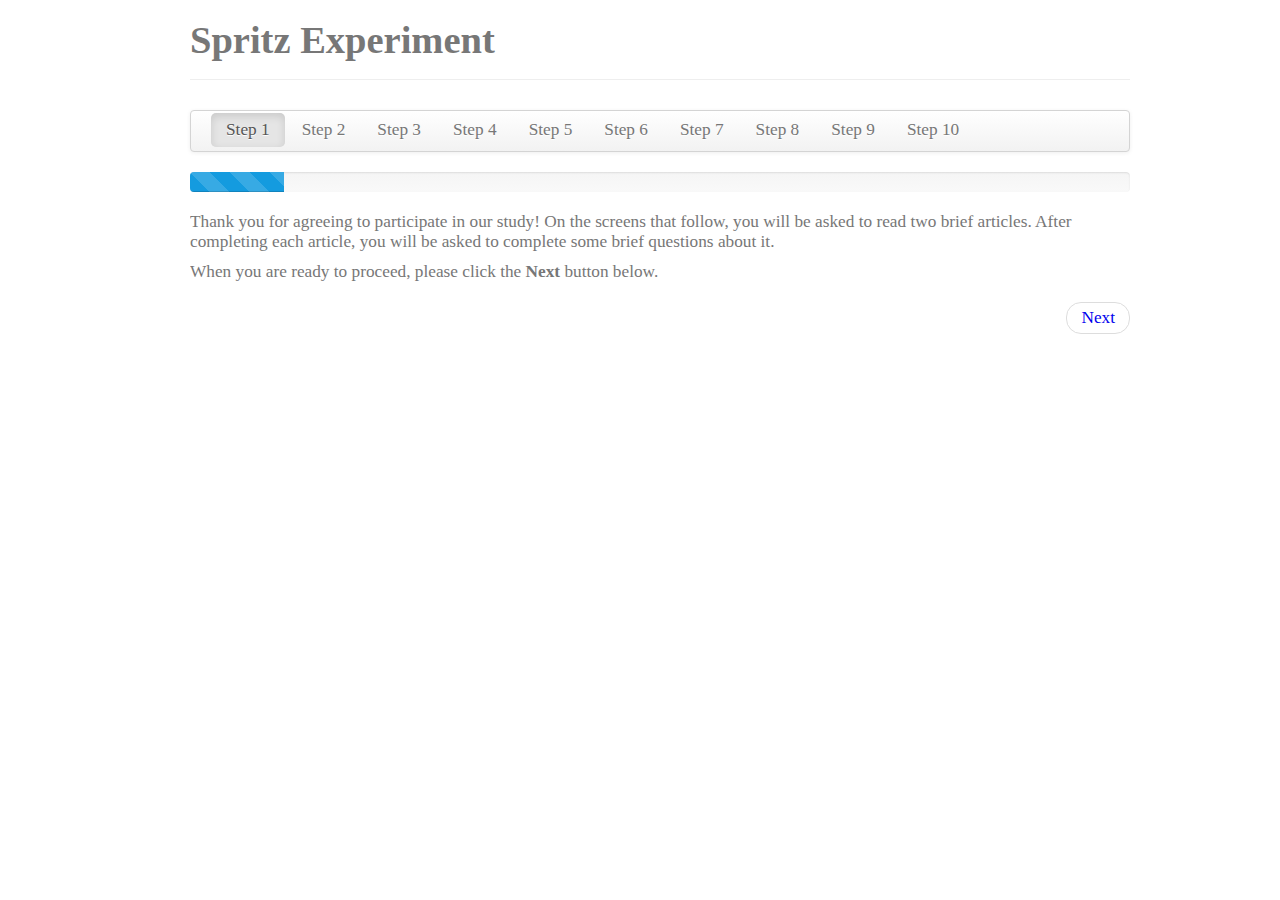
<file: index.html>
<!DOCTYPE html>
<html>
  <head>
    <title>Spritz Experiment</title>
    <!-- Bootstrap -->
    <link href="bootstrap.min.css" rel="stylesheet">
<style type="text/css">

.ss-form-container, .ss-resp-card {
  background-color: rgb(255,255,255);
}

.ss-footer, .ss-response-footer {
  background-color: rgb(255,255,255);
}

.ss-grid-row-odd {
  background-color: rgb(242,242,242);
}

.ss-form-container, .ss-resp-card {
  border-color: rgb(212,212,212);
}

.ss-form-title {
  text-align: left;
}

.ss-form-title[dir="rtl"] {
  text-align: right;
}

.ss-form-desc {
  text-align: left;
}

.ss-form-desc[dir="rtl"] {
  text-align: right;
}

.ss-header-image-container {
  height: 0;
}

.ss-item {
  font-size: 1.080rem;
}

.ss-choices {
  font-size: 1.000rem;
}

body {
  font-family: "Roboto";
  color: rgb(119,119,119);
  font-weight: 400;
  font-size: 1.080rem;
  font-style: normal;
}

.ss-record-username-message {
  font-family: "Roboto";
  color: rgb(119,119,119);
  font-weight: 400;
  font-size: 1.080rem;
  font-style: normal;
}

.ss-form-title {
  font-family: "Roboto";
  color: rgb(80,80,80);
  font-weight: 400;
  font-size: 2.460rem;
  font-style: normal;
}

.ss-confirmation {
  font-family: "Roboto";
  color: rgb(80,80,80);
  font-weight: 400;
  font-size: 2.460rem;
  font-style: normal;
}

.ss-page-title, .ss-section-title {
  font-family: "Roboto";
  color: rgb(80,80,80);
  font-weight: 400;
  font-size: 1.845rem;
  font-style: normal;
}

.ss-form-desc, .ss-page-description, .ss-section-description {
  font-family: "Roboto";
  color: rgb(140,140,140);
  font-weight: 400;
  font-size: 1.080rem;
  font-style: normal;
}

.ss-resp-content {
  font-family: "Roboto";
  color: rgb(119,119,119);
  font-weight: 400;
  font-size: 1.080rem;
  font-style: normal;
}

.ss-q-title {
  font-family: "Roboto";
  color: rgb(80,80,80);
  font-weight: 700;
  font-size: 1.080rem;
  font-style: normal;
}

.ss-embeddable-object-container .ss-q-title {
  font-family: "Roboto";
  color: rgb(80,80,80);
  font-weight: 700;
  font-size: 1.845rem;
  font-style: normal;
}

.ss-q-help, .ss-q-time-hint {
  font-family: "Roboto";
  color: rgb(140,140,140);
  font-weight: 400;
  font-size: 1.000rem;
  font-style: normal;
}

.ss-choice-label, .video-secondary-text, .ss-gridrow-leftlabel, .ss-gridnumber, .ss-scalenumber, .ss-leftlabel, .ss-rightlabel {
  font-family: "Roboto";
  color: rgb(80,80,80);
  font-weight: 400;
  font-size: 1.000rem;
  font-style: normal;
}

.error-message, .required-message, .ss-required-asterisk {
  font-family: "Roboto";
  color: rgb(196,59,29);
  font-weight: 400;
  font-size: 1.000rem;
  font-style: normal;
}

.ss-send-email-receipt {
  font-family: "Roboto";
  color: rgb(80,80,80);
  font-weight: 400;
  font-size: 1.000rem;
  font-style: normal;
}

.ss-password-warning {
  font-family: "Arial";
  color: rgb(119,119,119);
  font-weight: 400;
  font-size: 1.000rem;
  font-style: italic;
}

.disclaimer {
  font-family: "Arial";
  color: rgb(119,119,119);
  font-weight: 400;
  font-size: 0.850rem;
  font-style: normal;
}

.ss-footer-content {
  font-family: "Arial";
  color: rgb(80,80,80);
  font-weight: 400;
  font-size: 1.000rem;
  font-style: normal;
}

.progress-label {
  font-family: "Roboto";
  color: rgb(140,140,140);
  font-weight: 400;
  font-size: 1.000rem;
  font-style: normal;
}

a:link {
  color: rgb(0,0,238);
}

a:visited {
  color: rgb(85,26,139);
}

a:active {
  color: rgb(252,0,0);
}

input[type='text'], input:not([type]), textarea {
  font-size: 1.000rem;
}

.error, .required, .errorbox-bad {
  border-color: rgb(196,59,29);
}

.jfk-progressBar-nonBlocking .progress-bar-thumb {
  background-color: rgb(140,140,140);
}

.ss-logo-image {
  background-image: url('//ssl.gstatic.com/docs/forms/forms_logo_small_dark.png');
  background-size: 108px 21px;
  width: 108px;
  height: 21px;
}

@media screen and (-webkit-device-pixel-ratio: 2) {
.ss-logo-image {
  background-image: url('//ssl.gstatic.com/docs/forms/forms_logo_small_dark_2x.png');
}
}

	ul
{
    list-style-type: none;
}
</style>

  </head>
  <body><form action="https://docs.google.com/a/nikhil.ws/forms/d/1AiEL7ifRe88AynAMisV0OjG5jcy3B1vNWTS9vGY1Hj8/formResponse" method="POST" id="ss-form" target="_self" onsubmit="">
    <div class='container'>
		
		<div class="span12">
			<section id="wizard">
			  <div class="page-header">
	            <h1>Spritz Experiment</h1>
	          </div>
	
				<div id="rootwizard">
					<div class="navbar">
					  <div class="navbar-inner">
					    <div class="container">
					<ul>
					  	<li><a href="#tab1" data-toggle="tab">Step 1</a></li>
						<li><a href="#tab2" data-toggle="tab">Step 2</a></li>
						<li><a href="#tab3" data-toggle="tab">Step 3</a></li>
						<li><a href="#tab4" data-toggle="tab">Step 4</a></li>
						<li><a href="#tab5" data-toggle="tab">Step 5</a></li>
						<li><a href="#tab6" data-toggle="tab">Step 6</a></li>
						<li><a href="#tab7" data-toggle="tab">Step 7</a></li>
						<li><a href="#tab8" data-toggle="tab">Step 8</a></li>
						<li><a href="#tab9" data-toggle="tab">Step 9</a></li>
						<li><a href="#tab10" data-toggle="tab">Step 10</a></li>
					</ul>
					 </div>
					  </div>
					</div>
					<div id="bar" class="progress progress-striped active">
					  <div class="bar"></div>
					</div>
					<div class="tab-content">
					    <div class="tab-pane" id="tab1">
<p>Thank you for agreeing to participate in our study! On the screens that follow, you will be asked to read two brief articles. After completing each article, you will be asked to complete some brief questions about it. </p>

<p>When you are ready to proceed, please click the <strong>Next</strong> button below.</p>
					    </div>
					    <div class="tab-pane" id="tab2"></div>
					    <div class="tab-pane" id="tab3"></div>
					    <div class="tab-pane" id="tab4"></div>
					    <div class="tab-pane" id="tab5"></div>
					    <div class="tab-pane" id="tab6"></div>
					    <div class="tab-pane" id="tab7"></div>
					    <div class="tab-pane" id="tab8"></div>
						<div class="tab-pane" id="tab9">

<p>To conclude, we have a brief survey to collect some demographic information about you. As mentioned previously, this data will only be used to provide greater context into the efficacy of the reading technology. All data will be anonymized.</p>

      <div class="ss-form-question errorbox-good" role="listitem">
         <div dir="ltr" class="ss-item  ss-radio">
            <div class="ss-form-entry">
               <label class="ss-q-item-label" for="entry_1344077008">
                  <div class="ss-q-title">Is English your primary language?</div>
                  <div class="ss-q-help ss-secondary-text" dir="ltr"></div>
               </label>
               <ul class="ss-choices" role="radiogroup" aria-label="Is English your primary language?  ">
                  <li class="ss-choice-item"><label><span class="ss-choice-item-control goog-inline-block"><input type="radio" name="entry.1333585211" value="Yes" id="group_1333585211_1" role="radio" class="ss-q-radio" aria-label="Yes"></span>
                     <span class="ss-choice-label">Yes</span>
                     </label>
                  </li>
                  <li class="ss-choice-item"><label><span class="ss-choice-item-control goog-inline-block"><input type="radio" name="entry.1333585211" value="No" id="group_1333585211_2" role="radio" class="ss-q-radio" aria-label="No"></span>
                     <span class="ss-choice-label">No</span>
                     </label>
                  </li>
               </ul>
               <div class="error-message" id="1344077008_errorMessage"></div>
               <!-- <div class="required-message">This is a required question</div> -->
            </div>
         </div>
      </div>
      <div class="ss-form-question errorbox-good" role="listitem">
         <div dir="ltr" class="ss-item  ss-radio">
            <div class="ss-form-entry">
               <label class="ss-q-item-label" for="entry_1616134931">
                  <div class="ss-q-title">What is your gender?</div>
                  <div class="ss-q-help ss-secondary-text" dir="ltr"></div>
               </label>
               <ul class="ss-choices" role="radiogroup" aria-label="What is your gender?  ">
                  <li class="ss-choice-item"><label><span class="ss-choice-item-control goog-inline-block"><input type="radio" name="entry.1571020958" value="Male" id="group_1571020958_1" role="radio" class="ss-q-radio" aria-label="Male"></span>
                     <span class="ss-choice-label">Male</span>
                     </label>
                  </li>
                  <li class="ss-choice-item"><label><span class="ss-choice-item-control goog-inline-block"><input type="radio" name="entry.1571020958" value="Female" id="group_1571020958_2" role="radio" class="ss-q-radio" aria-label="Female"></span>
                     <span class="ss-choice-label">Female</span>
                     </label>
                  </li>
               </ul>
               <div class="error-message" id="1616134931_errorMessage"></div>
               <!-- <div class="required-message">This is a required question</div> -->
            </div>
         </div>
      </div>
      <div class="ss-form-question errorbox-good" role="listitem">
         <div dir="ltr" class="ss-item  ss-radio">
            <div class="ss-form-entry">
               <label class="ss-q-item-label" for="entry_1947904494">
                  <div class="ss-q-title">Ethnicity origin (or Race): Please specify your ethnicity.</div>
                  <div class="ss-q-help ss-secondary-text" dir="ltr"></div>
               </label>
               <ul class="ss-choices" role="radiogroup" aria-label="Ethnicity origin (or Race): Please specify your ethnicity.  ">
                  <li class="ss-choice-item"><label><span class="ss-choice-item-control goog-inline-block"><input type="radio" name="entry.2041874309" value="White" id="group_2041874309_1" role="radio" class="ss-q-radio" aria-label="White"></span>
                     <span class="ss-choice-label">White</span>
                     </label>
                  </li>
                  <li class="ss-choice-item"><label><span class="ss-choice-item-control goog-inline-block"><input type="radio" name="entry.2041874309" value="Hispanic or Latino" id="group_2041874309_2" role="radio" class="ss-q-radio" aria-label="Hispanic or Latino"></span>
                     <span class="ss-choice-label">Hispanic or Latino</span>
                     </label>
                  </li>
                  <li class="ss-choice-item"><label><span class="ss-choice-item-control goog-inline-block"><input type="radio" name="entry.2041874309" value="Black or African American" id="group_2041874309_3" role="radio" class="ss-q-radio" aria-label="Black or African American"></span>
                     <span class="ss-choice-label">Black or African American</span>
                     </label>
                  </li>
                  <li class="ss-choice-item"><label><span class="ss-choice-item-control goog-inline-block"><input type="radio" name="entry.2041874309" value="Native American or American Indian" id="group_2041874309_4" role="radio" class="ss-q-radio" aria-label="Native American or American Indian"></span>
                     <span class="ss-choice-label">Native American or American Indian</span>
                     </label>
                  </li>
                  <li class="ss-choice-item"><label><span class="ss-choice-item-control goog-inline-block"><input type="radio" name="entry.2041874309" value="Asian / Pacific Islander" id="group_2041874309_5" role="radio" class="ss-q-radio" aria-label="Asian / Pacific Islander"></span>
                     <span class="ss-choice-label">Asian / Pacific Islander</span>
                     </label>
                  </li>
                  <li class="ss-choice-item"><label><span class="ss-choice-item-control goog-inline-block"><input type="radio" name="entry.2041874309" value="Other" id="group_2041874309_6" role="radio" class="ss-q-radio" aria-label="Other"></span>
                     <span class="ss-choice-label">Other</span>
                     </label>
                  </li>
               </ul>
               <div class="error-message" id="1947904494_errorMessage"></div>
               <!-- <div class="required-message">This is a required question</div> -->
            </div>
         </div>
      </div>
      <div class="ss-form-question errorbox-good" role="listitem">
         <div dir="ltr" class="ss-item  ss-text">
            <div class="ss-form-entry">
               <label class="ss-q-item-label" for="entry_164790803">
                  <div class="ss-q-title">How old are you?</div>
                  <div class="ss-q-help ss-secondary-text" dir="ltr"></div>
               </label>
               <input type="text" name="entry.164790803" value="" class="ss-q-short" id="entry_164790803" dir="auto" aria-label="How old are you?  " title="">
               <div class="error-message" id="1861935710_errorMessage"></div>
               <!-- <div class="required-message">This is a required question</div> -->
            </div>
         </div>
      </div>
      <div class="ss-form-question errorbox-good" role="listitem">
         <div dir="ltr" class="ss-item  ss-radio">
            <div class="ss-form-entry">
               <label class="ss-q-item-label" for="entry_916703127">
                  <div class="ss-q-title">What is the highest degree or level of education you have completed?</div>
                  <div class="ss-q-help ss-secondary-text" dir="ltr"></div>
               </label>
               <ul class="ss-choices" role="radiogroup" aria-label="What is the highest degree or level of education you have completed?  ">
                  <li class="ss-choice-item"><label><span class="ss-choice-item-control goog-inline-block"><input type="radio" name="entry.685158160" value="Some primary / secondary school (K-12), no diploma" id="group_685158160_1" role="radio" class="ss-q-radio" aria-label="Some primary / secondary school (K-12), no diploma"></span>
                     <span class="ss-choice-label">Some primary / secondary school (K-12), no diploma</span>
                     </label>
                  </li>
                  <li class="ss-choice-item"><label><span class="ss-choice-item-control goog-inline-block"><input type="radio" name="entry.685158160" value="High school diploma" id="group_685158160_2" role="radio" class="ss-q-radio" aria-label="High school diploma"></span>
                     <span class="ss-choice-label">High school diploma</span>
                     </label>
                  </li>
                  <li class="ss-choice-item"><label><span class="ss-choice-item-control goog-inline-block"><input type="radio" name="entry.685158160" value="Some college, no degree" id="group_685158160_3" role="radio" class="ss-q-radio" aria-label="Some college, no degree"></span>
                     <span class="ss-choice-label">Some college, no degree</span>
                     </label>
                  </li>
                  <li class="ss-choice-item"><label><span class="ss-choice-item-control goog-inline-block"><input type="radio" name="entry.685158160" value="Associate or technical degree" id="group_685158160_4" role="radio" class="ss-q-radio" aria-label="Associate or technical degree"></span>
                     <span class="ss-choice-label">Associate or technical degree</span>
                     </label>
                  </li>
                  <li class="ss-choice-item"><label><span class="ss-choice-item-control goog-inline-block"><input type="radio" name="entry.685158160" value="Bachelor&rsquo;s degree" id="group_685158160_5" role="radio" class="ss-q-radio" aria-label="Bachelor&rsquo;s degree"></span>
                     <span class="ss-choice-label">Bachelor's degree</span>
                     </label>
                  </li>
                  <li class="ss-choice-item"><label><span class="ss-choice-item-control goog-inline-block"><input type="radio" name="entry.685158160" value="Graduate degree / PhD or Professional Degree" id="group_685158160_6" role="radio" class="ss-q-radio" aria-label="Graduate degree / PhD or Professional Degree"></span>
                     <span class="ss-choice-label">Graduate degree / PhD or Professional Degree</span>
                     </label>
                  </li>
               </ul>
               <div class="error-message" id="916703127_errorMessage"></div>
               <!-- <div class="required-message">This is a required question</div> -->
            </div>
         </div>
      </div>
      <div class="ss-form-question errorbox-good" role="listitem">
         <div dir="ltr" class="ss-item  ss-checkbox">
            <div class="ss-form-entry">
               <label class="ss-q-item-label" for="entry_946551306">
                  <div class="ss-q-title">What types of materials do you read at least once a week? Check all that apply.</div>
                  <div class="ss-q-help ss-secondary-text" dir="ltr"></div>
               </label>
               <ul class="ss-choices" role="group" aria-label="What types of materials do you read at least once a week? Check all that apply.  ">
                  <li class="ss-choice-item"><label><span class="ss-choice-item-control goog-inline-block"><input type="checkbox" name="entry.230550979" value="Books or e-books" id="group_230550979_1" role="checkbox" class="ss-q-checkbox"></span>
                     <span class="ss-choice-label">Books or e-books</span>
                     </label>
                  </li>
                  <li class="ss-choice-item"><label><span class="ss-choice-item-control goog-inline-block"><input type="checkbox" name="entry.230550979" value="Science and technology journals" id="group_230550979_2" role="checkbox" class="ss-q-checkbox"></span>
                     <span class="ss-choice-label">Science and technology journals</span>
                     </label>
                  </li>
                  <li class="ss-choice-item"><label><span class="ss-choice-item-control goog-inline-block"><input type="checkbox" name="entry.230550979" value="Magazine articles or blogs" id="group_230550979_3" role="checkbox" class="ss-q-checkbox"></span>
                     <span class="ss-choice-label">Magazine articles or blogs</span>
                     </label>
                  </li>
                  <li class="ss-choice-item"><label><span class="ss-choice-item-control goog-inline-block"><input type="checkbox" name="entry.230550979" value="Text messages and social media" id="group_230550979_4" role="checkbox" class="ss-q-checkbox"></span>
                     <span class="ss-choice-label">Text messages and social media</span>
                     </label>
                  </li>
                  <li class="ss-choice-item"><label><span class="ss-choice-item-control goog-inline-block"><input type="checkbox" name="entry.230550979" value="Professional documents like emails or reports" id="group_230550979_5" role="checkbox" class="ss-q-checkbox"></span>
                     <span class="ss-choice-label">Professional documents like emails or reports</span>
                     </label>
                  </li>
                  <li class="ss-choice-item"><label><span class="ss-choice-item-control goog-inline-block"><input type="checkbox" name="entry.230550979" value="I don&rsquo;t read any of these materials often." id="group_230550979_6" role="checkbox" class="ss-q-checkbox"></span>
                     <span class="ss-choice-label">I don't read any of these materials often.</span>
                     </label>
                  </li>
               </ul>
               <div class="error-message" id="946551306_errorMessage"></div>
               <!-- <div class="required-message">This is a required question</div> -->
            </div>
         </div>
      </div>
      <div class="ss-form-question errorbox-good" role="listitem">
         <div dir="ltr" class="ss-item  ss-radio">
            <div class="ss-form-entry">
               <label class="ss-q-item-label" for="entry_463307579">
                  <div class="ss-q-title">Do you typically wear glasses or contact lenses while you read?</div>
                  <div class="ss-q-help ss-secondary-text" dir="ltr"></div>
               </label>
               <ul class="ss-choices" role="radiogroup" aria-label="Do you typically wear glasses or contact lenses while you read?  ">
                  <li class="ss-choice-item"><label><span class="ss-choice-item-control goog-inline-block"><input type="radio" name="entry.1112690824" value="Yes" id="group_1112690824_1" role="radio" class="ss-q-radio" aria-label="Yes"></span>
                     <span class="ss-choice-label">Yes</span>
                     </label>
                  </li>
                  <li class="ss-choice-item"><label><span class="ss-choice-item-control goog-inline-block"><input type="radio" name="entry.1112690824" value="No" id="group_1112690824_2" role="radio" class="ss-q-radio" aria-label="No"></span>
                     <span class="ss-choice-label">No</span>
                     </label>
                  </li>
               </ul>
               <div class="error-message" id="463307579_errorMessage"></div>
               <!-- <div class="required-message">This is a required question</div> -->
            </div>
         </div>
      </div>
      <div class="ss-form-question errorbox-good" role="listitem">
         <div dir="ltr" class="ss-item  ss-radio">
            <div class="ss-form-entry">
               <label class="ss-q-item-label" for="entry_80664727">
                  <div class="ss-q-title">Which of the following best describes your previous experience with a reading technology like the one you used today (e.g., Spritz)?</div>
                  <div class="ss-q-help ss-secondary-text" dir="ltr"></div>
               </label>
               <ul class="ss-choices" role="radiogroup" aria-label="Which of the following best describes your previous experience with a reading technology like the one you used today (e.g., Spritz)?  ">
                  <li class="ss-choice-item"><label><span class="ss-choice-item-control goog-inline-block"><input type="radio" name="entry.607492416" value="I have never used a reading technology like this before." id="group_607492416_1" role="radio" class="ss-q-radio" aria-label="I have never used a reading technology like this before."></span>
                     <span class="ss-choice-label">I have never used a reading technology like this before.</span>
                     </label>
                  </li>
                  <li class="ss-choice-item"><label><span class="ss-choice-item-control goog-inline-block"><input type="radio" name="entry.607492416" value="I have tried using a reading technology like this before once or twice before." id="group_607492416_2" role="radio" class="ss-q-radio" aria-label="I have tried using a reading technology like this before once or twice before."></span>
                     <span class="ss-choice-label">I have tried using a reading technology like this before once or twice before.</span>
                     </label>
                  </li>
                  <li class="ss-choice-item"><label><span class="ss-choice-item-control goog-inline-block"><input type="radio" name="entry.607492416" value="I have used a reading technology like this multiple times to read articles online." id="group_607492416_3" role="radio" class="ss-q-radio" aria-label="I have used a reading technology like this multiple times to read articles online."></span>
                     <span class="ss-choice-label">I have used a reading technology like this multiple times to read articles online.</span>
                     </label>
                  </li>
                  <li class="ss-choice-item"><label><span class="ss-choice-item-control goog-inline-block"><input type="radio" name="entry.607492416" value="I am familiar with and use other speed reading techniques." id="group_607492416_4" role="radio" class="ss-q-radio" aria-label="I am familiar with and use other speed reading techniques."></span>
                     <span class="ss-choice-label">I am familiar with and use other speed reading techniques.</span>
                     </label>
                  </li>
               </ul>
               <div class="error-message" id="80664727_errorMessage"></div>
               <!-- <div class="required-message">This is a required question</div> -->
            </div>
         </div>
      </div>
      <div class="ss-form-question errorbox-good" role="listitem">
         <div dir="ltr" class="ss-item  ss-text">
            <div class="ss-form-entry">
               <label class="ss-q-item-label" for="entry_431292985">
                  <div class="ss-q-title">Please comment about any benefits or downsides you perceived when using the reading technology.</div>
                  <div class="ss-q-help ss-secondary-text" dir="ltr"></div>
               </label>
               <input type="text" name="entry.431292985" value="" class="ss-q-short" id="entry_431292985" dir="auto" aria-label="Please comment about any benefits or downsides you perceived when using the reading technology.  " title="">
               <div class="error-message" id="777430436_errorMessage"></div>
               <!-- <div class="required-message">This is a required question</div> -->
            </div>
         </div>
      </div>
      			</div>
						<div class="tab-pane" id="tab10">
<p>Thank you for participating in our study! Your code to indicate completion of this HIT is below; please paste it into the box in the open AMT HIT window to finish. Once you've pasted the code into the AMT HIT window, you may close this window.   </p>         
							<p>Your completion code is : </p><div class="well"><p class="lead" id="code"></p></div>
					    </div>						
					    <ul class="pager wizard">
							<li class="previous first" style="display:none;"><a href="index.html#">First</a></li>
							<li class="next last" style="display:none;"><a href="index.html#">Last</a></li>
						  	<li class="next"><a href="index.html#" id="next-btn">Next</a></li>
						</ul>
					</div>	

          <input type="hidden" name="entry.146627347" value="" class="ss-q-short" id="entry_146627347" dir="auto" aria-label="DATA  " title="">
          <div id="hiddenContent" style="display:none">



						<div id="spIntro">
<p>The next article will be presented using a reading technology called Spritz. This technology presents one word at a time in a fixed location.</p>

<p>On the next screen, you will get a chance to practice using the reading technology. This is meant to give you an introduction to using this technology; you will not be tested on the content from this page.</p>

<p>On the following screen will be the article we want you to read. Please follow along to the best of your ability, then answer the questions that follow.</p>

<p>When you're ready to proceed, press the <strong>Next</strong> button.</p>
						</div>
						<div id="spPrep">
              <iframe src="sp_prep.html" width="900" height="320" frameBorder="0" scrolling="no">Loading...</iframe>
						</div>
						<div id="noIntro">
<p>On the next screen, you will be asked to read a short article presented on the page. You are welcome to read the article at your preferred pace, but please read the entire article before proceeding to the next step.</p>

<p>When you're ready to proceed, press the <strong>Next</strong> button.</p>
						</div>
						<div id="sp_Fun">
						  <iframe src="sp_fun.html" width="900" height="320" frameBorder="0" scrolling="no">Loading...</iframe>
						</div>
						<div id="no_Fun">
              <iframe src="no_fun.html" width="900" height="450" frameBorder="0" scrolling="no">Loading...</iframe>
						</div>
						<div id="qn_Fun">
<p>Based on what you can recall from the reading, please answer each of the following questions to the best of your ability.</p>
<p>Please do not try to go back to the reading while answering these questions. <strong>Hitting the back button will invalidate your test, and you will have to start over to get your code.</strong></p>					
							 <div class="ss-form-question errorbox-good" role="listitem">
                 <div dir="ltr" class="ss-item  ss-radio">
                    <div class="ss-form-entry">
                       <label class="ss-q-item-label" for="entry_509509820">
                          <div class="ss-q-title">How many minutes of physical activity can improve behavior?</div>
                          <div class="ss-q-help ss-secondary-text" dir="ltr"></div>
                       </label>
                       <ul class="ss-choices" role="radiogroup" aria-label="How many minutes of physical activity can improve behavior?  ">
                          <li class="ss-choice-item"><label><span class="ss-choice-item-control goog-inline-block"><input type="radio" name="entry.1345817651" value="20 minutes" id="group_1345817651_1" role="radio" class="ss-q-radio" aria-label="20 minutes"></span>
                             <span class="ss-choice-label">20</span>
                             </label>
                          </li>
                          <li class="ss-choice-item"><label><span class="ss-choice-item-control goog-inline-block"><input type="radio" name="entry.1345817651" value="4" id="group_1345817651_2" role="radio" class="ss-q-radio" aria-label="4"></span>
                             <span class="ss-choice-label">4</span>
                             </label>
                          </li>
                          <li class="ss-choice-item"><label><span class="ss-choice-item-control goog-inline-block"><input type="radio" name="entry.1345817651" value="40 minutes" id="group_1345817651_3" role="radio" class="ss-q-radio" aria-label="40 minutes"></span>
                             <span class="ss-choice-label">40</span>
                             </label>
                          </li>
                          <li class="ss-choice-item"><label><span class="ss-choice-item-control goog-inline-block"><input type="radio" name="entry.1345817651" value="10 minutes" id="group_1345817651_4" role="radio" class="ss-q-radio" aria-label="10 minutes"></span>
                             <span class="ss-choice-label">10</span>
                             </label>
                          </li>
                       </ul>
                       <div class="error-message" id="509509820_errorMessage"></div>
                       <!-- <div class="required-message">This is a required question</div> -->
                    </div>
                 </div>
              </div>
				              <div class="ss-form-question errorbox-good" role="listitem">
				                 <div dir="ltr" class="ss-item  ss-radio">
				                    <div class="ss-form-entry">
				                       <label class="ss-q-item-label" for="entry_1689955709">
				                          <div class="ss-q-title">What is a FUNterval?</div>
				                          <div class="ss-q-help ss-secondary-text" dir="ltr"></div>
				                       </label>
				                       <ul class="ss-choices" role="radiogroup" aria-label="What is a FUNterval?  ">
				                          <li class="ss-choice-item"><label><span class="ss-choice-item-control goog-inline-block"><input type="radio" name="entry.1743205929" value="A time to be silly." id="group_1743205929_1" role="radio" class="ss-q-radio" aria-label="A time to be silly."></span>
				                             <span class="ss-choice-label">A time to be silly.</span>
				                             </label>
				                          </li>
				                          <li class="ss-choice-item"><label><span class="ss-choice-item-control goog-inline-block"><input type="radio" name="entry.1743205929" value="A Fitness Under Nine minutes interval." id="group_1743205929_2" role="radio" class="ss-q-radio" aria-label="A Fitness Under Nine minutes interval."></span>
				                             <span class="ss-choice-label">A Fitness Under Nine minutes interval.</span>
				                             </label>
				                          </li>
				                          <li class="ss-choice-item"><label><span class="ss-choice-item-control goog-inline-block"><input type="radio" name="entry.1743205929" value="An active break where students act out activities." id="group_1743205929_3" role="radio" class="ss-q-radio" aria-label="An active break where students act out activities."></span>
				                             <span class="ss-choice-label">An active break where students act out activities.</span>
				                             </label>
				                          </li>
				                          <li class="ss-choice-item"><label><span class="ss-choice-item-control goog-inline-block"><input type="radio" name="entry.1743205929" value="A Fifteen Up Now interval." id="group_1743205929_4" role="radio" class="ss-q-radio" aria-label="A Fifteen Up Now interval."></span>
				                             <span class="ss-choice-label">A Fifteen Up Now interval.</span>
				                             </label>
				                          </li>
				                       </ul>
				                       <div class="error-message" id="1689955709_errorMessage"></div>
				                       <!-- <div class="required-message">This is a required question</div> -->
				                    </div>
				                 </div>
				              </div>
				              <div class="ss-form-question errorbox-good" role="listitem">
				                 <div dir="ltr" class="ss-item  ss-radio">
				                    <div class="ss-form-entry">
				                       <label class="ss-q-item-label" for="entry_1237795839">
				                          <div class="ss-q-title">Who were the researchers working on the FUNterval study?</div>
				                          <div class="ss-q-help ss-secondary-text" dir="ltr"></div>
				                       </label>
				                       <ul class="ss-choices" role="radiogroup" aria-label="Who were the researchers working on the FUNterval study?  ">
				                          <li class="ss-choice-item"><label><span class="ss-choice-item-control goog-inline-block"><input type="radio" name="entry.1102877897" value="Rosie Hales" id="group_1102877897_1" role="radio" class="ss-q-radio" aria-label="Rosie Hales"></span>
				                             <span class="ss-choice-label">Rosie Hales and Yasmine Hu</span>
				                             </label>
				                          </li>
				                          <li class="ss-choice-item"><label><span class="ss-choice-item-control goog-inline-block"><input type="radio" name="entry.1102877897" value="Dr. Spock" id="group_1102877897_2" role="radio" class="ss-q-radio" aria-label="Dr. Spock"></span>
				                             <span class="ss-choice-label">Dr. Charles Gourd and Peter Wong</span>
				                             </label>
				                          </li>
				                          <li class="ss-choice-item"><label><span class="ss-choice-item-control goog-inline-block"><input type="radio" name="entry.1102877897" value="Bayard Marius" id="group_1102877897_3" role="radio" class="ss-q-radio" aria-label="Bayard Marius"></span>
				                             <span class="ss-choice-label">Dr Bayard Marius and Harry Seldon</span>
				                             </label>
				                          </li>
				                          <li class="ss-choice-item"><label><span class="ss-choice-item-control goog-inline-block"><input type="radio" name="entry.1102877897" value="Dr. Brendon Gurd and Jasmine Ma" id="group_1102877897_4" role="radio" class="ss-q-radio" aria-label="Dr. Brendon Gurd and Jasmine Ma"></span>
				                             <span class="ss-choice-label">Dr. Brendon Gurd and Jasmine Ma</span>
				                             </label>
				                          </li>
				                       </ul>
				                       <div class="error-message" id="1237795839_errorMessage"></div>
				                       <!-- <div class="required-message">This is a required question</div> -->
				                    </div>
				                 </div>
				              </div>
				              <div class="ss-form-question errorbox-good" role="listitem">
				                 <div dir="ltr" class="ss-item  ss-radio">
				                    <div class="ss-form-entry">
				                       <label class="ss-q-item-label" for="entry_343955687">
				                          <div class="ss-q-title">When students completed the FUNterval, observers noticed</div>
				                          <div class="ss-q-help ss-secondary-text" dir="ltr"></div>
				                       </label>
				                       <ul class="ss-choices" role="radiogroup" aria-label="When students completed the FUNterval, observers noticed  ">
				                          <li class="ss-choice-item"><label><span class="ss-choice-item-control goog-inline-block"><input type="radio" name="entry.1318779110" value="Less off-task behavior" id="group_1318779110_1" role="radio" class="ss-q-radio" aria-label="Less off-task behavior"></span>
				                             <span class="ss-choice-label">Less off-task behavior</span>
				                             </label>
				                          </li>
				                          <li class="ss-choice-item"><label><span class="ss-choice-item-control goog-inline-block"><input type="radio" name="entry.1318779110" value="More rowdy behavior" id="group_1318779110_2" role="radio" class="ss-q-radio" aria-label="More rowdy behavior"></span>
				                             <span class="ss-choice-label">More rowdy behavior</span>
				                             </label>
				                          </li>
				                          <li class="ss-choice-item"><label><span class="ss-choice-item-control goog-inline-block"><input type="radio" name="entry.1318779110" value="Happier students" id="group_1318779110_3" role="radio" class="ss-q-radio" aria-label="Happier students"></span>
				                             <span class="ss-choice-label">Happier students</span>
				                             </label>
				                          </li>
				                          <li class="ss-choice-item"><label><span class="ss-choice-item-control goog-inline-block"><input type="radio" name="entry.1318779110" value="Students eating more nutritional food" id="group_1318779110_4" role="radio" class="ss-q-radio" aria-label="Students eating more nutritional food"></span>
				                             <span class="ss-choice-label">Students eating more nutritional food</span>
				                             </label>
				                          </li>
				                       </ul>
				                       <div class="error-message" id="343955687_errorMessage"></div>
				                       <!-- <div class="required-message">This is a required question</div> -->
				                    </div>
				                 </div>
				              </div>
				              <div class="ss-form-question errorbox-good" role="listitem">
				                 <div dir="ltr" class="ss-item  ss-radio">
				                    <div class="ss-form-entry">
				                       <label class="ss-q-item-label" for="entry_257243827">
				                          <div class="ss-q-title">20 minutes of Daily Physical Activity(DPA) is required by which schools</div>
				                          <div class="ss-q-help ss-secondary-text" dir="ltr"></div>
				                       </label>
				                       <ul class="ss-choices" role="radiogroup" aria-label="20 minutes of Daily Physical Activity(DPA) is required by which schools  ">
				                          <li class="ss-choice-item"><label><span class="ss-choice-item-control goog-inline-block"><input type="radio" name="entry.1716693383" value="Quebec primary schools" id="group_1716693383_1" role="radio" class="ss-q-radio" aria-label="Quebec primary schools"></span>
				                             <span class="ss-choice-label">Quebec primary schools</span>
				                             </label>
				                          </li>
				                          <li class="ss-choice-item"><label><span class="ss-choice-item-control goog-inline-block"><input type="radio" name="entry.1716693383" value="Maine elementary schools" id="group_1716693383_2" role="radio" class="ss-q-radio" aria-label="Maine elementary schools"></span>
				                             <span class="ss-choice-label">Maine elementary schools</span>
				                             </label>
				                          </li>
				                          <li class="ss-choice-item"><label><span class="ss-choice-item-control goog-inline-block"><input type="radio" name="entry.1716693383" value="Boston middle schools" id="group_1716693383_3" role="radio" class="ss-q-radio" aria-label="Boston middle schools"></span>
				                             <span class="ss-choice-label">Boston middle schools</span>
				                             </label>
				                          </li>
				                          <li class="ss-choice-item"><label><span class="ss-choice-item-control goog-inline-block"><input type="radio" name="entry.1716693383" value="Ontario primary schools" id="group_1716693383_4" role="radio" class="ss-q-radio" aria-label="Ontario primary schools"></span>
				                             <span class="ss-choice-label">Ontario primary schools</span>
				                             </label>
				                          </li>
				                       </ul>
				                       <div class="error-message" id="257243827_errorMessage"></div>
				                       <!-- <div class="required-message">This is a required question</div> -->
				                    </div>
				                 </div>
				              </div>
						</div>
						<div id="sp_Sad">
              <iframe src="sp_sad.html" width="900" height="320" frameBorder="0" scrolling="no">Loading...</iframe>
						</div>
						<div id="no_Sad">
              <iframe src="no_sad.html" width="900" height="450" frameBorder="0" scrolling="no">Loading...</iframe>
						</div>
						<div id="qn_Sad">
<p>Based on what you can recall from the reading, please answer each of the following questions to the best of your ability.</p>
<p>Please do not try to go back to the reading while answering these questions. <strong>Hitting the back button will invalidate your test, and you will have to start over to get your code.</strong></p>	
							  <div class="ss-form-question errorbox-good" role="listitem">
                 <div dir="ltr" class="ss-item  ss-radio">
                    <div class="ss-form-entry">
                       <label class="ss-q-item-label" for="entry_1668427228">
                          <div class="ss-q-title">How much longer can you feel sad compared to feelings of ashamed, surprised, irritated or bored?</div>
                          <div class="ss-q-help ss-secondary-text" dir="ltr"></div>
                       </label>
                       <ul class="ss-choices" role="radiogroup" aria-label="How much longer can you feel sad compared to feelings of ashamed, surprised, irritated or bored?  ">
                          <li class="ss-choice-item"><label><span class="ss-choice-item-control goog-inline-block"><input type="radio" name="entry.1469070901" value="5" id="group_1469070901_1" role="radio" class="ss-q-radio" aria-label="5"></span>
                             <span class="ss-choice-label">5</span>
                             </label>
                          </li>
                          <li class="ss-choice-item"><label><span class="ss-choice-item-control goog-inline-block"><input type="radio" name="entry.1469070901" value="40" id="group_1469070901_2" role="radio" class="ss-q-radio" aria-label="40"></span>
                             <span class="ss-choice-label">40</span>
                             </label>
                          </li>
                          <li class="ss-choice-item"><label><span class="ss-choice-item-control goog-inline-block"><input type="radio" name="entry.1469070901" value="100" id="group_1469070901_3" role="radio" class="ss-q-radio" aria-label="100"></span>
                             <span class="ss-choice-label">100</span>
                             </label>
                          </li>
                          <li class="ss-choice-item"><label><span class="ss-choice-item-control goog-inline-block"><input type="radio" name="entry.1469070901" value="240" id="group_1469070901_4" role="radio" class="ss-q-radio" aria-label="240"></span>
                             <span class="ss-choice-label">240</span>
                             </label>
                          </li>
                       </ul>
                       <div class="error-message" id="1668427228_errorMessage"></div>
                       <!-- <div class="required-message">This is a required question</div> -->
                    </div>
                 </div>
              </div>
				              <div class="ss-form-question errorbox-good" role="listitem">
				                 <div dir="ltr" class="ss-item  ss-radio">
				                    <div class="ss-form-entry">
				                       <label class="ss-q-item-label" for="entry_2118730926">
				                          <div class="ss-q-title">How many emotions did the study examine?</div>
				                          <div class="ss-q-help ss-secondary-text" dir="ltr"></div>
				                       </label>
				                       <ul class="ss-choices" role="radiogroup" aria-label="How many emotions did the study examine?  ">
				                          <li class="ss-choice-item"><label><span class="ss-choice-item-control goog-inline-block"><input type="radio" name="entry.542630917" value="7" id="group_542630917_1" role="radio" class="ss-q-radio" aria-label="7"></span>
				                             <span class="ss-choice-label">7</span>
				                             </label>
				                          </li>
				                          <li class="ss-choice-item"><label><span class="ss-choice-item-control goog-inline-block"><input type="radio" name="entry.542630917" value="17" id="group_542630917_2" role="radio" class="ss-q-radio" aria-label="17"></span>
				                             <span class="ss-choice-label">17</span>
				                             </label>
				                          </li>
				                          <li class="ss-choice-item"><label><span class="ss-choice-item-control goog-inline-block"><input type="radio" name="entry.542630917" value="27" id="group_542630917_3" role="radio" class="ss-q-radio" aria-label="27"></span>
				                             <span class="ss-choice-label">27</span>
				                             </label>
				                          </li>
				                          <li class="ss-choice-item"><label><span class="ss-choice-item-control goog-inline-block"><input type="radio" name="entry.542630917" value="37" id="group_542630917_4" role="radio" class="ss-q-radio" aria-label="37"></span>
				                             <span class="ss-choice-label">37</span>
				                             </label>
				                          </li>
				                       </ul>
				                       <div class="error-message" id="2118730926_errorMessage"></div>
				                       <!-- <div class="required-message">This is a required question</div> -->
				                    </div>
				                 </div>
				              </div>
				              <div class="ss-form-question errorbox-good" role="listitem">
				                 <div dir="ltr" class="ss-item  ss-radio">
				                    <div class="ss-form-entry">
				                       <label class="ss-q-item-label" for="entry_1244478056">
				                          <div class="ss-q-title">Which emotion lasts longer?</div>
				                          <div class="ss-q-help ss-secondary-text" dir="ltr"></div>
				                       </label>
				                       <ul class="ss-choices" role="radiogroup" aria-label="Which emotion lasts longer?  ">
				                          <li class="ss-choice-item"><label><span class="ss-choice-item-control goog-inline-block"><input type="radio" name="entry.532707388" value="Shame longer than Guilt" id="group_532707388_1" role="radio" class="ss-q-radio" aria-label="Shame longer than Guilt"></span>
				                             <span class="ss-choice-label">Shame longer than Guilt</span>
				                             </label>
				                          </li>
				                          <li class="ss-choice-item"><label><span class="ss-choice-item-control goog-inline-block"><input type="radio" name="entry.532707388" value="Guilt longer than Shame" id="group_532707388_2" role="radio" class="ss-q-radio" aria-label="Guilt longer than Shame"></span>
				                             <span class="ss-choice-label">Guilt longer than Shame</span>
				                             </label>
				                          </li>
				                          <li class="ss-choice-item"><label><span class="ss-choice-item-control goog-inline-block"><input type="radio" name="entry.532707388" value="Fear longer than Anxiety" id="group_532707388_3" role="radio" class="ss-q-radio" aria-label="Fear longer than Anxiety"></span>
				                             <span class="ss-choice-label">Fear longer than Anxiety</span>
				                             </label>
				                          </li>
				                          <li class="ss-choice-item"><label><span class="ss-choice-item-control goog-inline-block"><input type="radio" name="entry.532707388" value="Surprise longer than Sadness" id="group_532707388_4" role="radio" class="ss-q-radio" aria-label="Surprise longer than Sadness"></span>
				                             <span class="ss-choice-label">Surprise longer than Sadness</span>
				                             </label>
				                          </li>
				                       </ul>
				                       <div class="error-message" id="1244478056_errorMessage"></div>
				                       <!-- <div class="required-message">This is a required question</div> -->
				                    </div>
				                 </div>
				              </div>
				              <div class="ss-form-question errorbox-good" role="listitem">
				                 <div dir="ltr" class="ss-item  ss-radio">
				                    <div class="ss-form-entry">
				                       <label class="ss-q-item-label" for="entry_1120290762">
				                          <div class="ss-q-title">Why does sadness last longer than other emotions?</div>
				                          <div class="ss-q-help ss-secondary-text" dir="ltr"></div>
				                       </label>
				                       <ul class="ss-choices" role="radiogroup" aria-label="Why does sadness last longer than other emotions?  ">
				                          <li class="ss-choice-item"><label><span class="ss-choice-item-control goog-inline-block"><input type="radio" name="entry.1408382408" value="You need more time to mull over and cope with what happened to fully comprehend it." id="group_1408382408_1" role="radio" class="ss-q-radio" aria-label="You need more time to mull over and cope with what happened to fully comprehend it."></span>
				                             <span class="ss-choice-label">You need more time to mull over and cope with what happened to fully comprehend it.</span>
				                             </label>
				                          </li>
				                          <li class="ss-choice-item"><label><span class="ss-choice-item-control goog-inline-block"><input type="radio" name="entry.1408382408" value="The events that cause it are more traumatic." id="group_1408382408_2" role="radio" class="ss-q-radio" aria-label="The events that cause it are more traumatic."></span>
				                             <span class="ss-choice-label">The events that cause it are more traumatic and so takes time to heal.</span>
				                             </label>
				                          </li>
				                          <li class="ss-choice-item"><label><span class="ss-choice-item-control goog-inline-block"><input type="radio" name="entry.1408382408" value="Happiness is fleeting." id="group_1408382408_3" role="radio" class="ss-q-radio" aria-label="Happiness is fleeting."></span>
				                             <span class="ss-choice-label">Happiness is fleeting but sadness is longer lasting.</span>
				                             </label>
				                          </li>
				                          <li class="ss-choice-item"><label><span class="ss-choice-item-control goog-inline-block"><input type="radio" name="entry.1408382408" value="Sadness has less importance than Happiness." id="group_1408382408_4" role="radio" class="ss-q-radio" aria-label="Sadness has less importance than Happiness."></span>
				                             <span class="ss-choice-label">Sadness has more importance than Happiness as a survival mechanism.</span>
				                             </label>
				                          </li>
				                       </ul>
				                       <div class="error-message" id="1120290762_errorMessage"></div>
				                       <!-- <div class="required-message">This is a required question</div> -->
				                    </div>
				                 </div>
				              </div>
				              <div class="ss-form-question errorbox-good" role="listitem">
				                 <div dir="ltr" class="ss-item  ss-radio">
				                    <div class="ss-form-entry">
				                       <label class="ss-q-item-label" for="entry_1174629865">
				                          <div class="ss-q-title">Philippe Verduyn and Saskia Lavrijsen are associated with which university?</div>
				                          <div class="ss-q-help ss-secondary-text" dir="ltr"></div>
				                       </label>
				                       <ul class="ss-choices" role="radiogroup" aria-label="Philippe Verduyn and Saskia Lavrijsen are associated with which university?  ">
				                          <li class="ss-choice-item"><label><span class="ss-choice-item-control goog-inline-block"><input type="radio" name="entry.1688476681" value="University of Ghent" id="group_1688476681_1" role="radio" class="ss-q-radio" aria-label="University of Ghent"></span>
				                             <span class="ss-choice-label">University of Ghent</span>
				                             </label>
				                          </li>
				                          <li class="ss-choice-item"><label><span class="ss-choice-item-control goog-inline-block"><input type="radio" name="entry.1688476681" value="University of Leuven" id="group_1688476681_2" role="radio" class="ss-q-radio" aria-label="University of Leuven"></span>
				                             <span class="ss-choice-label">University of Leuven</span>
				                             </label>
				                          </li>
				                          <li class="ss-choice-item"><label><span class="ss-choice-item-control goog-inline-block"><input type="radio" name="entry.1688476681" value="University of Marburg" id="group_1688476681_3" role="radio" class="ss-q-radio" aria-label="University of Marburg"></span>
				                             <span class="ss-choice-label">University of Marburg</span>
				                             </label>
				                          </li>
				                          <li class="ss-choice-item"><label><span class="ss-choice-item-control goog-inline-block"><input type="radio" name="entry.1688476681" value="University of Amsterdam" id="group_1688476681_4" role="radio" class="ss-q-radio" aria-label="University of Amsterdam"></span>
				                             <span class="ss-choice-label">University of Amsterdam</span>
				                             </label>
				                          </li>
				                       </ul>
				                       <div class="error-message" id="1174629865_errorMessage"></div>
				                       <!-- <div class="required-message">This is a required question</div> -->
				                    </div>
				                 </div>
				              </div>
						</div>

					</div>

				</div>
				
			</section>
 		</div>
	</div>
    <script src="jquery-latest.js"></script>
    <script src="bootstrap.min.js"></script>
	<script src="jquery.bootstrap.wizard.js"></script>
	<script type="text/javascript">
	  	var styles = ["Spritz", "Normal"]
	  	var essays = ["Fun", "Sad"]
	  	function getAllPages(styleId, essayId){
	  		var style = styles[styleId];
	  		var essay = essays[essayId]
	  		var pages = getPages(essay, style)
	  		data.firstStyle = style
	  		data.firstEssay = essay


	  		style = randomExclude(styles, styleId);
	  		essay = randomExclude(essays, essayId);
	  		pages = pages.concat(getPages(essay, style))
	  		return pages
	  	}

	  	function getPages(essay, style){
	  		if (style == "Spritz")
		  		return ["spIntro", "spPrep", "sp_"+essay, "qn_"+essay];
		  	else
		  		return ["noIntro", "no_"+essay, "qn_"+essay];
	  	}

	  	function insertPages(pages){
	  		for (var i=0; i< pages.length;i++){
	  			$("#tab"+(i+2)).html($("#"+pages[i]))
	  		}
        $("#code").html(code)
	  	}


	  	function randomExclude(array, id){
	  		var clone = array.slice(0);
	  		clone.splice(id, 1);
	  		clone = shuffle(clone);
	  		return clone[0]
	  	}

		function shuffle(array) {
		  var currentIndex = array.length, temporaryValue, randomIndex ;

		  // While there remain elements to shuffle...
		  while (0 !== currentIndex) {

		    // Pick a remaining element...
		    randomIndex = Math.floor(Math.random() * currentIndex);
		    currentIndex -= 1;

		    // And swap it with the current element.
		    temporaryValue = array[currentIndex];
		    array[currentIndex] = array[randomIndex];
		    array[randomIndex] = temporaryValue;
		  }

		  return array;
		}

    var data = {}
    var time = new Date()
    function logInterval(pageNo){
      now = new Date();
      data[pageNo] = now.getTime() - time.getTime();
      time = now;
    }

    a = Math.random().toString(36);
    var code = a.substring(2,8);

    function submit_form(){
      data.code = code;
      $('[name="entry.146627347"]').val(JSON.stringify(data))
      $.ajax({
        type: "POST",
        url: "https://docs.google.com/a/nikhil.ws/forms/d/1AiEL7ifRe88AynAMisV0OjG5jcy3B1vNWTS9vGY1Hj8/formResponse",
        data: $('form').serialize(),
        // data: $('form').serializeObject(),
        success: function(dat){
          //alert(dat)
        },
        dataType: 'json'
      });
    }

    fun_ids = ["entry.1345817651","entry.1743205929","entry.1102877897","entry.1318779110","entry.1716693383"]
    sad_ids = ["entry.1469070901","entry.542630917","entry.532707388","entry.1408382408","entry.1688476681"]
    demo_ids = ["entry.1333585211","entry.1571020958","entry.2041874309","entry.164790803","entry.685158160","entry.230550979","entry.1112690824","entry.607492416"]
    function validateQn(qn){
    	fields = []
    	if(qn === "qn_Fun"){
    		fields = fun_ids;
    	} else if(qn === "qn_Sad"){
    		fields = sad_ids
    	} else{
    		fields = demo_ids
    	}

    	retval = true;
    	for (var i =0; i < fields.length; i++){
    		retval = retval && validateField(fields[i])

    	}
    	return retval;

    }

    function validateField(field){
    	form =  $('form').serializeObject()
    	if (form.hasOwnProperty(field) && form[field] != ""){
    		return true;
    	}
    	else {
    		return false;
    	}
    }


    var pageNo = 0;
    var pages = []

	</script>
	<script>

  $.fn.serializeObject = function()
  {
      var o = {};
      var a = this.serializeArray();
      $.each(a, function() {
          if (o[this.name] !== undefined) {
              // if (!o[this.name].push) {
              //     o[this.name] = [o[this.name]];
              // }
              // o[this.name].push(this.value || '');
              o[this.name] = o[this.name] + "|" + (this.value || '')
          } else {
              o[this.name] = this.value || '';
          }
      });
      return o;
  };


	$(document).ready(function() {
      time = new Date();
	  	$('#rootwizard').bootstrapWizard({
	  		onTabShow: function(tab, navigation, index) {
				var $total = navigation.find('li').length;
				var $current = index+1;
				var $percent = ($current/$total) * 100;
				$('#rootwizard').find('.bar').css({width:$percent+'%'});
			}, onNext: function(tab, navigation, index) {
				if (pageNo==8 || (pageNo>0 && pages[pageNo-1].indexOf("qn")==0)){
          formState = validateQn(pages[pageNo-1])
					if(!formState){
						alert("Please answer all questions")
						return false
					}
				}
		        pageNo++;
		        logInterval(pageNo)
		        if (pageNo == 9){
		          submit_form();
              $("#next-btn").hide();
		        }
		        return true;
		      },onTabClick: function(tab, navigation, index) {
		        return false;
		      }, onLast: function(tab, navigation, index) {
						return false;
			}		
		});	

	  	//////
	  	var firstStyle = Math.floor(Math.random() * styles.length)
	  	var firstEssay = Math.floor(Math.random() * essays.length)

	  	pages = getAllPages(firstStyle, firstEssay);
	  	insertPages(pages);




	});	
	</script>
	<!--script src="http://localhost:35729/livereload.js"></script-->
  </form></body>
</html>
</file>
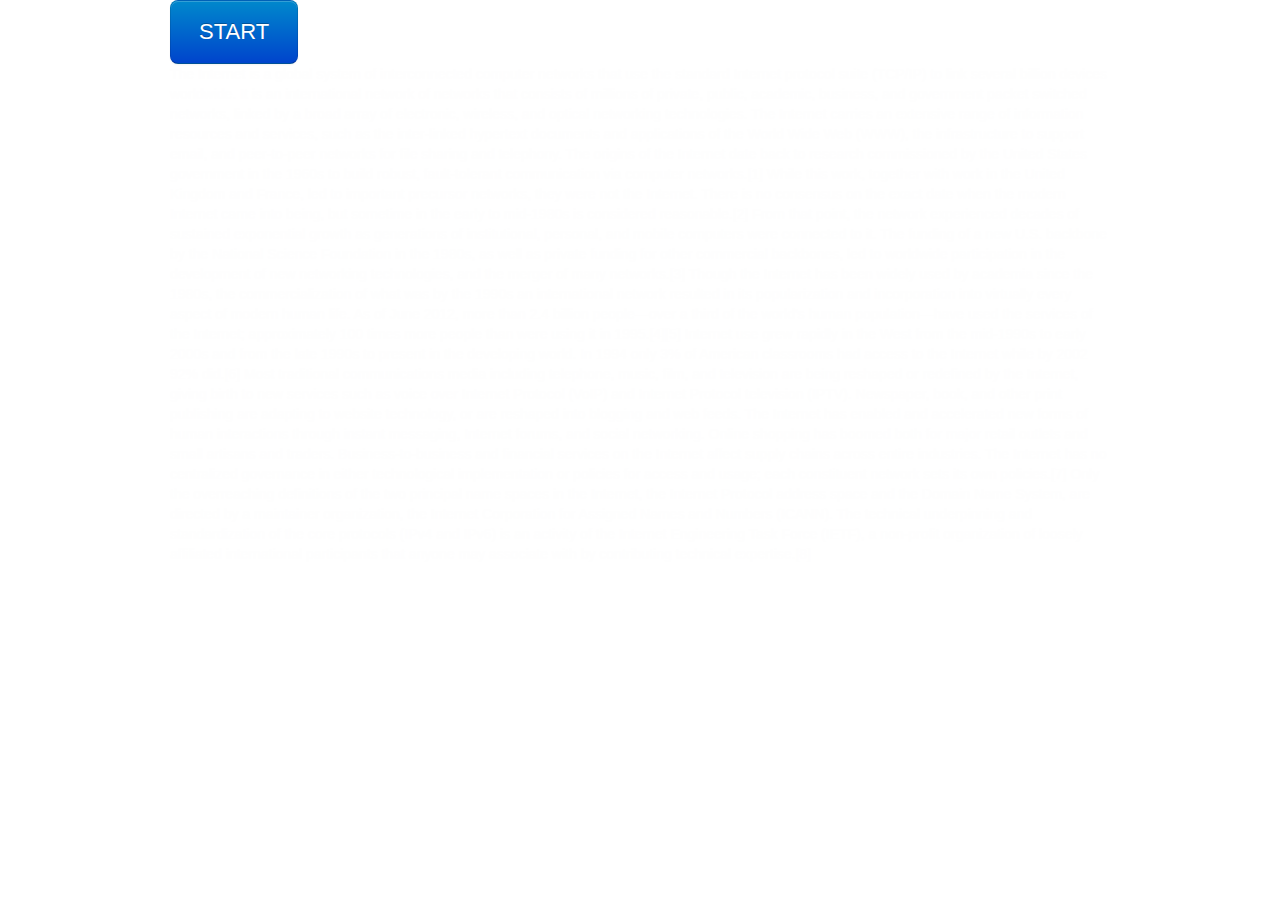
<file: essay1.html>
<!DOCTYPE html>
<html>
  <head>
    <!-- Bootstrap -->
    <link href="bootstrap.min.css" rel="stylesheet">
    <style type="text/css">
      body {
          color: #fefefe;
      }
      .btn-xlarge {
          padding: 18px 28px;
          font-size: 22px;
          line-height: normal;
          -webkit-border-radius: 8px;
             -moz-border-radius: 8px;
                  border-radius: 8px;
          }
      .col-centered{
          float: none;
          margin: 0 auto;
      }    
   </style>
  </head>
  <body>
  <div class='container'>

      <div class="col-lg-1 col-centered">
        <input type="button" class="btn btn-primary btn-xlarge" onclick="(function(){sq=window.sq=window.sq||{};if(sq.script){sq.again();}else{sq.bookmarkletVersion='0.3.0';sq.iframeQueryParams={host:'//squirt.io',userId:'61253744-2981-4ccd-a6e7-3d2b426e608a',};sq.script=document.createElement('script');sq.script.src=sq.iframeQueryParams.host+'/bookmarklet/frame.outer.js';document.body.appendChild(sq.script);}})();" value="START"></input>

  </div>







              The Internet is a global system of interconnected computer networks that use the standard Internet protocol suite (TCP/IP) to link several billion devices worldwide. It is an international network of networks that consists of millions of private, public, academic, business, and government packet switched networks, linked by a broad array of electronic, wireless, and optical networking technologies. The Internet carries an extensive range of information resources and services, such as the inter-linked hypertext documents and applications of the World Wide Web (WWW), the infrastructure to support email, and peer-to-peer networks for file sharing and telephony.

The origins of the Internet date back to research commissioned by the United States government in the 1960s to build robust, fault-tolerant communication via computer networks.[1] While this work, together with work in the United Kingdom and France, led to important precursor networks, they were not the Internet. There is no consensus on the exact date when the modern Internet came into being, but sometime in the early to mid-1980s is considered reasonable.[2] From that point, the network experienced decades of sustained exponential growth as generations of institutional, personal, and mobile computers were connected to it.

The funding of a new U.S. backbone by the National Science Foundation in the 1980s, as well as private funding for other commercial backbones, led to worldwide participation in the development of new networking technologies, and the merger of many networks.[3] Though the Internet has been widely used by academia since the 1980s, the commercialization of what was by the 1990s an international network resulted in its popularization and incorporation into virtually every aspect of modern human life. As of June 2012, more than 2.4 billion people—over a third of the world's human population—have used the services of the Internet; approximately 100 times more people than were using it in 1995.[4][5] Internet use grew rapidly in the West from the mid-1990s to early 2000s and from the late 1990s to present in the developing world. In 1994 only 3% of American classrooms had access to the Internet while by 2002 92% did.[6]

Most traditional communications media including telephone, music, film, and television are being reshaped or redefined by the Internet, giving birth to new services such as voice over Internet Protocol (VoIP) and Internet Protocol television (IPTV). Newspaper, book, and other print publishing are adapting to website technology, or are reshaped into blogging and web feeds. The Internet has enabled and accelerated new forms of human interactions through instant messaging, Internet forums, and social networking. Online shopping has boomed both for major retail outlets and small artisans and traders. Business-to-business and financial services on the Internet affect supply chains across entire industries.

The Internet has no centralized governance in either technological implementation or policies for access and usage; each constituent network sets its own policies.[7] Only the overreaching definitions of the two principal name spaces in the Internet, the Internet Protocol address space and the Domain Name System, are directed by a maintainer organization, the Internet Corporation for Assigned Names and Numbers (ICANN). The technical underpinning and standardization of the core protocols (IPv4 and IPv6) is an activity of the Internet Engineering Task Force (IETF), a non-profit organization of loosely affiliated international participants that anyone may associate with by contributing technical expertise.[8]


  </div>
  </body>
</html>
</file>
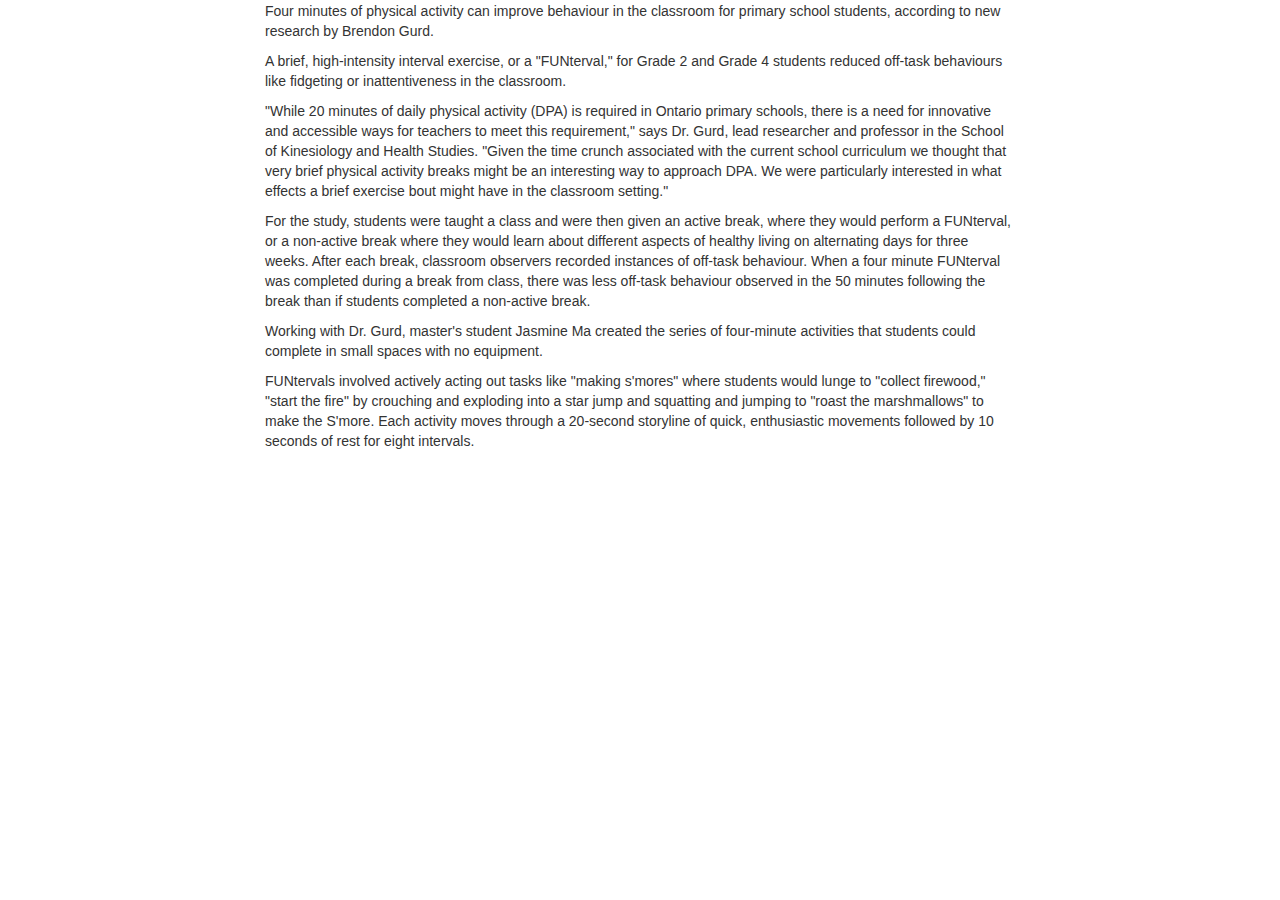
<file: no_fun.html>
<!DOCTYPE html>
<html>
  <head>
    <!-- Bootstrap -->
    <link href="bootstrap.min.css" rel="stylesheet">
    <style type="text/css">
 
   </style>
  </head>
  <body>
  <div class='container'>
<table><tr><td width="10%"></td><td width="80%">

<p>Four minutes of physical activity can improve behaviour in the classroom for primary school students, according to new research by Brendon Gurd.</p>

<p>A brief, high-intensity interval exercise, or a "FUNterval," for Grade 2 and Grade 4 students reduced off-task behaviours like fidgeting or inattentiveness in the classroom.</p>

<p>"While 20 minutes of daily physical activity (DPA) is required in Ontario primary schools, there is a need for innovative and accessible ways for teachers to meet this requirement," says Dr. Gurd, lead researcher and professor in the School of Kinesiology and Health Studies. "Given the time crunch associated with the current school curriculum we thought that very brief physical activity breaks might be an interesting way to approach DPA.  We were particularly interested in what effects a brief exercise bout might have in the classroom setting."</p>

<p>For the study, students were taught a class and were then given an active break, where they would perform a FUNterval, or a non-active break where they would learn about different aspects of healthy living on alternating days for three weeks. After each break, classroom observers recorded instances of off-task behaviour.  When a four minute FUNterval was completed during a break from class, there was less off-task behaviour observed in the 50 minutes following the break than if students completed a non-active break.</p>

<p>Working with Dr. Gurd, master's student Jasmine Ma created the series of four-minute activities that students could complete in small spaces with no equipment.</p>

<p>FUNtervals involved actively acting out tasks like "making s'mores" where students would lunge to "collect firewood," "start the fire" by crouching and exploding into a star jump and squatting and jumping to "roast the marshmallows" to make the S'more. Each activity moves through a 20-second storyline of quick, enthusiastic movements followed by 10 seconds of rest for eight intervals.</p>

</td><td width="10%"></td></tr>

  </div>
  </body>
</html>
</file>
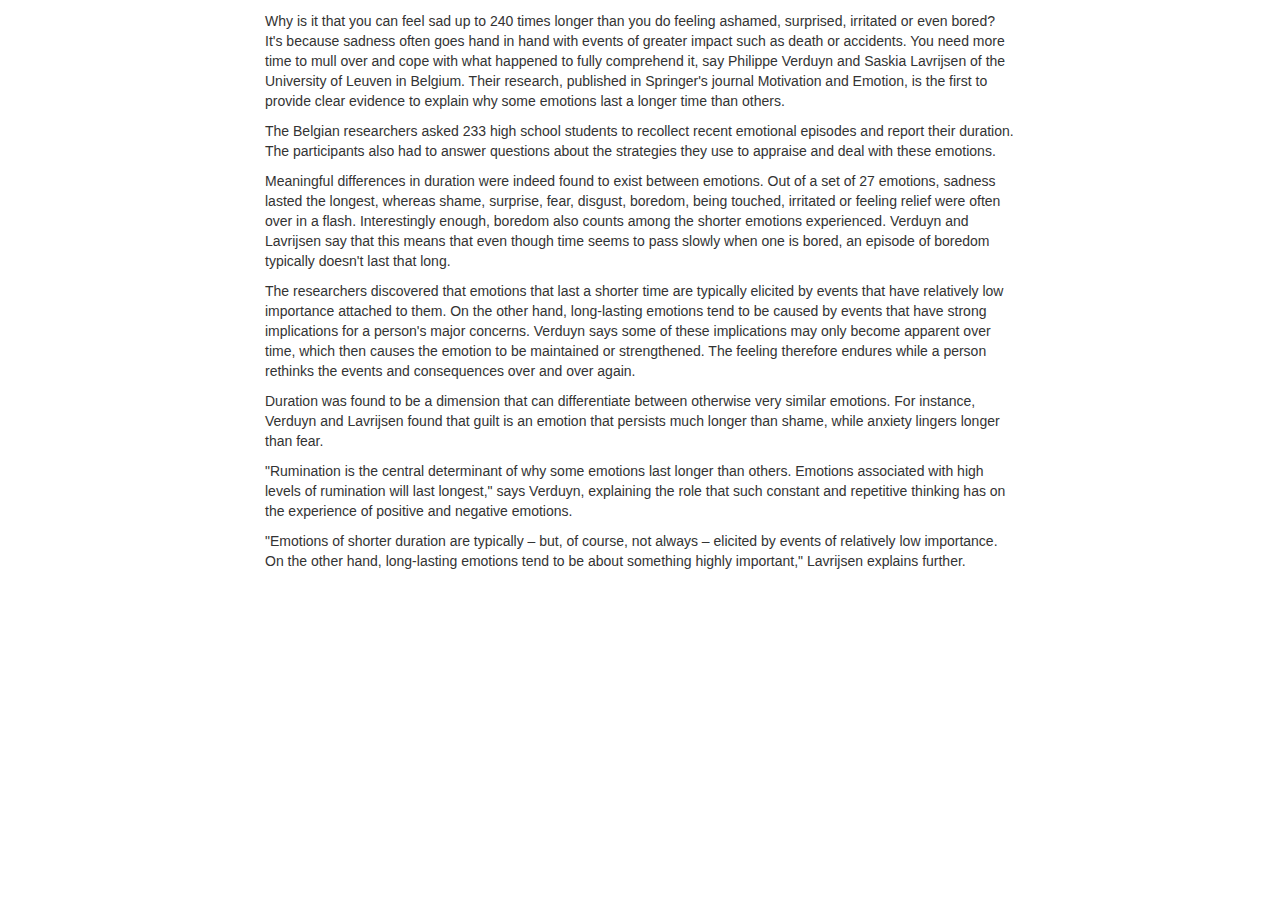
<file: no_sad.html>
<!DOCTYPE html>
<html>
  <head>
    <!-- Bootstrap -->
    <p><link href="bootstrap.min.css" rel="stylesheet">
  </head>
  <body>
  <div class='container'>
<table><tr><td width="10%"><td width="80%">
<p>Why is it that you can feel sad up to 240 times longer than you do feeling ashamed, surprised, irritated or even bored? It's because sadness often goes hand in hand with events of greater impact such as death or accidents. You need more time to mull over and cope with what happened to fully comprehend it, say Philippe Verduyn and Saskia Lavrijsen of the University of Leuven in Belgium. Their research, published in Springer's journal Motivation and Emotion, is the first to provide clear evidence to explain why some emotions last a longer time than others.</p>

<p>The Belgian researchers asked 233 high school students to recollect recent emotional episodes and report their duration. The participants also had to answer questions about the strategies they use to appraise and deal with these emotions.</p>

<p>Meaningful differences in duration were indeed found to exist between emotions. Out of a set of 27 emotions, sadness lasted the longest, whereas shame, surprise, fear, disgust, boredom, being touched, irritated or feeling relief were often over in a flash. Interestingly enough, boredom also counts among the shorter emotions experienced. Verduyn and Lavrijsen say that this means that even though time seems to pass slowly when one is bored, an episode of boredom typically doesn't last that long.</p>

<p>The researchers discovered that emotions that last a shorter time are typically elicited by events that have relatively low importance attached to them. On the other hand, long-lasting emotions tend to be caused by events that have strong implications for a person's major concerns. Verduyn says some of these implications may only become apparent over time, which then causes the emotion to be maintained or strengthened. The feeling therefore endures while a person rethinks the events and consequences over and over again.</p>

<p>Duration was found to be a dimension that can differentiate between otherwise very similar emotions. For instance, Verduyn and Lavrijsen found that guilt is an emotion that persists much longer than shame, while anxiety lingers longer than fear.</p>

<p>"Rumination is the central determinant of why some emotions last longer than others. Emotions associated with high levels of rumination will last longest," says Verduyn, explaining the role that such constant and repetitive thinking has on the experience of positive and negative emotions.</p>

<p>"Emotions of shorter duration are typically – but, of course, not always – elicited by events of relatively low importance. On the other hand, long-lasting emotions tend to be about something highly important," Lavrijsen explains further.</p>

<td width="10%">
  </div>
  </body>
</html>
</file>
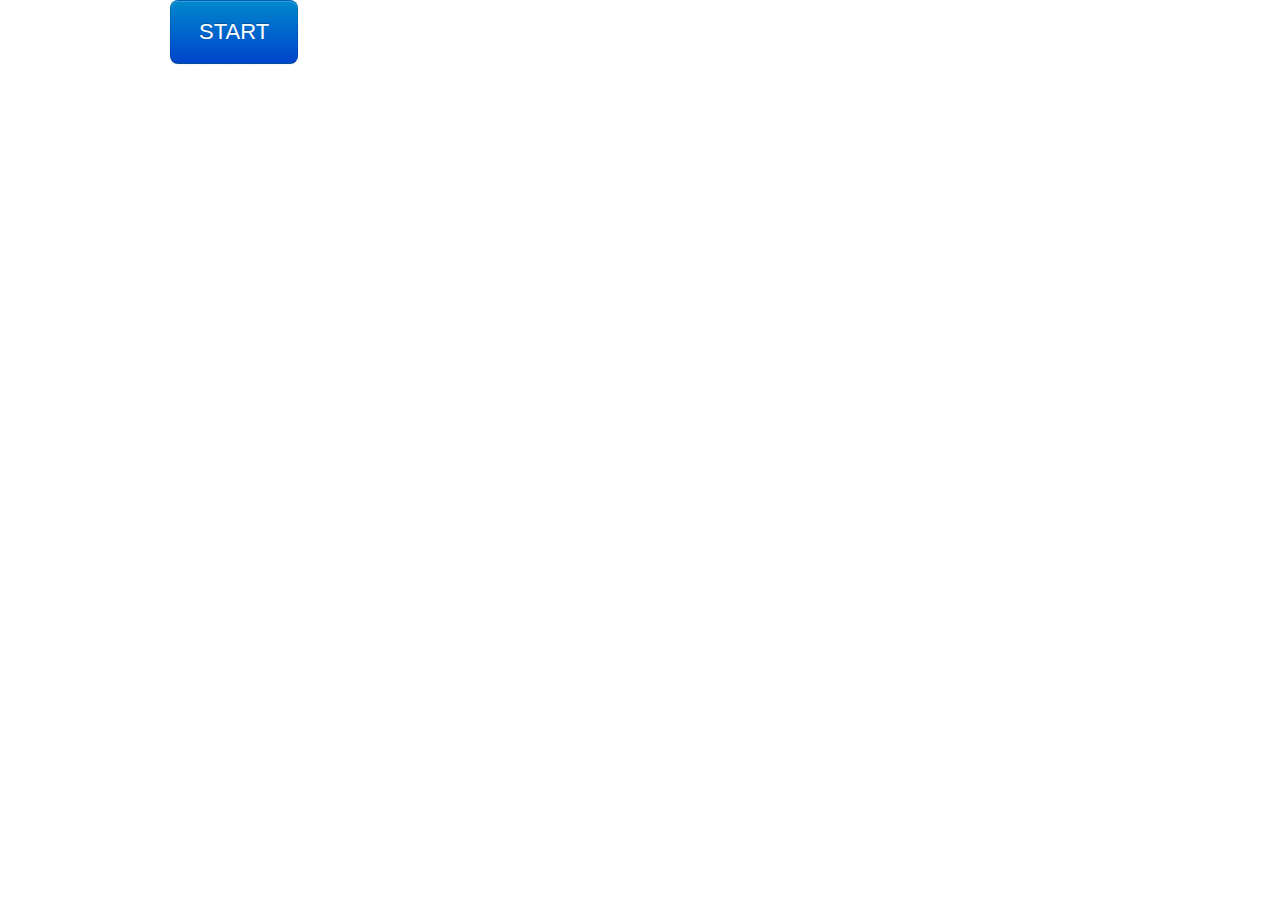
<file: sp_fun.html>
<!DOCTYPE html>
<html>
  <head>
    <!-- Bootstrap -->
    <link href="bootstrap.min.css" rel="stylesheet">
    <style type="text/css">
      body {
          color: #fefefe;
      }
      .btn-xlarge {
          padding: 18px 28px;
          font-size: 22px;
          line-height: normal;
          -webkit-border-radius: 8px;
             -moz-border-radius: 8px;
                  border-radius: 8px;
          }
      .col-centered{
          float: none;
          margin: 0 auto;
      }    
   </style>
  </head>
  <body>
  <div class='container'>

      <div class="col-lg-1 col-centered">
        <input type="button" class="btn btn-primary btn-xlarge" onclick="(function() {sq = window.sq = window.sq || {};if (sq.script) {sq.again();} else {sq.bookmarkletVersion = '0.3.0';sq.iframeQueryParams = {host: '//' + window.location.href.split('/')[2],userId: '--------------',};sq.script = document.createElement('script');sq.script.src = 'bookmarklet/frame.outer.js';document.body.appendChild(sq.script);}})();" value="START"></input>

  </div>







 Four minutes of physical activity can improve behaviour in the classroom for primary school students, according to new research by Brendon Gurd.

A brief, high-intensity interval exercise, or a "FUNterval," for Grade 2 and Grade 4 students reduced off-task behaviours like fidgeting or inattentiveness in the classroom.

"While 20 minutes of daily physical activity (DPA) is required in Ontario primary schools, there is a need for innovative and accessible ways for teachers to meet this requirement," says Dr. Gurd, lead researcher and professor in the School of Kinesiology and Health Studies. "Given the time crunch associated with the current school curriculum we thought that very brief physical activity breaks might be an interesting way to approach DPA.  We were particularly interested in what effects a brief exercise bout might have in the classroom setting."

For the study, students were taught a class and were then given an active break, where they would perform a FUNterval, or a non-active break where they would learn about different aspects of healthy living on alternating days for three weeks. After each break, classroom observers recorded instances of off-task behaviour.  When a four minute FUNterval was completed during a break from class, there was less off-task behaviour observed in the 50 minutes following the break than if students completed a non-active break.

Working with Dr. Gurd, master's student Jasmine Ma created the series of four-minute activities that students could complete in small spaces with no equipment.

FUNtervals involved actively acting out tasks like "making s'mores" where students would lunge to "collect firewood," "start the fire" by crouching and exploding into a star jump and squatting and jumping to "roast the marshmallows" to make the S'more. Each activity moves through a 20-second storyline of quick, enthusiastic movements followed by 10 seconds of rest for eight intervals.


  </div>
  </body>
</html>
</file>
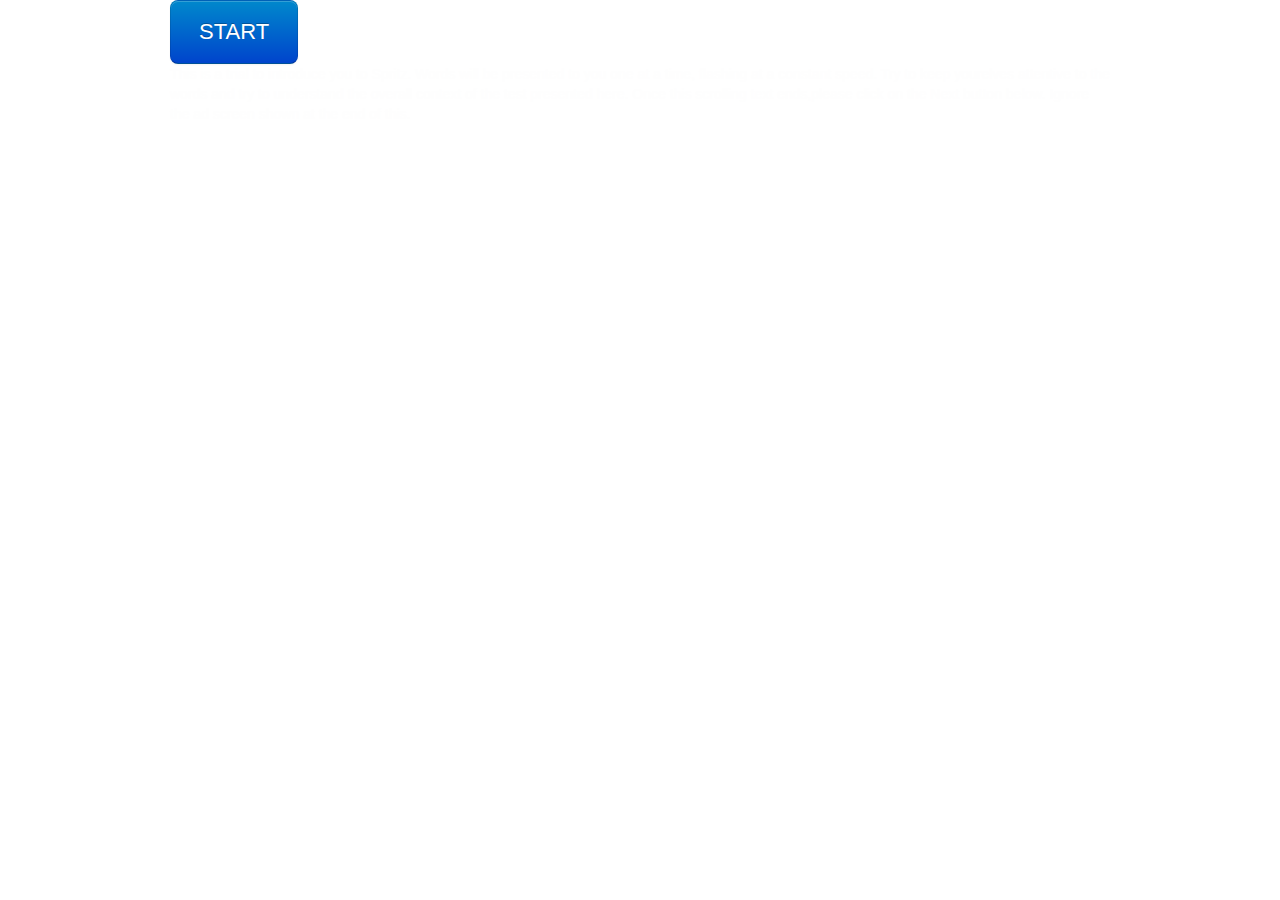
<file: sp_prep.html>
<!DOCTYPE html>
<html>
  <head>
    <!-- Bootstrap -->
    <link href="bootstrap.min.css" rel="stylesheet">
    <style type="text/css">
      body {
          color: #fefefe;
      }
      .btn-xlarge {
          padding: 18px 28px;
          font-size: 22px;
          line-height: normal;
          -webkit-border-radius: 8px;
             -moz-border-radius: 8px;
                  border-radius: 8px;
          }
      .col-centered{
          float: none;
          margin: 0 auto;
      }    
   </style>
  </head>
  <body>
  <div class='container'>

      <div class="col-lg-1 col-centered">
        <input type="button" class="btn btn-primary btn-xlarge" onclick="(function() {sq = window.sq = window.sq || {};if (sq.script) {sq.again();} else {sq.bookmarkletVersion = '0.3.0';sq.iframeQueryParams = {host: '//' + window.location.href.split('/')[2],userId: '--------------',};sq.script = document.createElement('script');sq.script.src = 'bookmarklet/frame.outer.js';document.body.appendChild(sq.script);}})();" value="START"></input>
  </div>





This is a trial to introduce you to Spritz. 

Words will be presented to you one at a time, flashing at a constant speed. Try to keep yourelves attentive to the words and try to understand the overall context of the test presented here. 

Once this scrolling text ends,please click on the Next button below. Ignore the ad screen shown at the end of this.

  </div>
  </body>
</html>
</file>
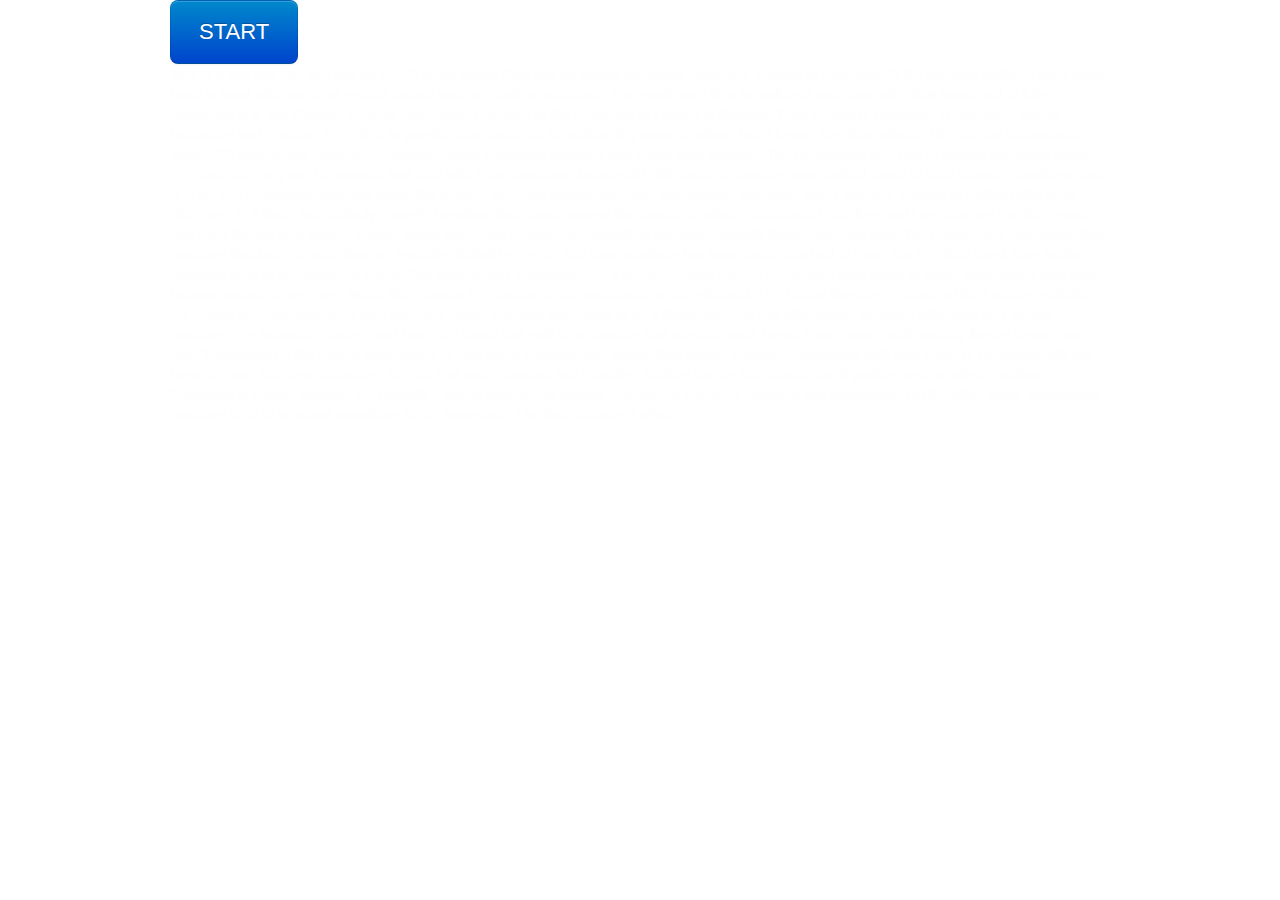
<file: sp_sad.html>
<!DOCTYPE html>
<html>
  <head>
    <!-- Bootstrap -->
    <link href="bootstrap.min.css" rel="stylesheet">
    <style type="text/css">
      body {
          color: #fefefe;
      }
      .btn-xlarge {
          padding: 18px 28px;
          font-size: 22px;
          line-height: normal;
          -webkit-border-radius: 8px;
             -moz-border-radius: 8px;
                  border-radius: 8px;
          }
      .col-centered{
          float: none;
          margin: 0 auto;
      }    
   </style>
  </head>
  <body>
  <div class='container'>

      <div class="col-lg-1 col-centered">
        <input type="button" class="btn btn-primary btn-xlarge" onclick="(function() {sq = window.sq = window.sq || {};if (sq.script) {sq.again();} else {sq.bookmarkletVersion = '0.3.0';sq.iframeQueryParams = {host: '//' + window.location.href.split('/')[2],userId: '--------------',};sq.script = document.createElement('script');sq.script.src = 'bookmarklet/frame.outer.js';document.body.appendChild(sq.script);}})();" value="START"></input>
  </div>







 Why is it that you can feel sad up to 240 times longer than you do feeling ashamed, surprised, irritated or even bored? It's because sadness often goes hand in hand with events of greater impact such as death or accidents. You need more time to mull over and cope with what happened to fully comprehend it, say Philippe Verduyn and Saskia Lavrijsen of the University of Leuven in Belgium. Their research, published in Springer's journal Motivation and Emotion, is the first to provide clear evidence to explain why some emotions last a longer time than others.

The Belgian researchers asked 233 high school students to recollect recent emotional episodes and report their duration. The participants also had to answer questions about the strategies they use to appraise and deal with these emotions.

Meaningful differences in duration were indeed found to exist between emotions. Out of a set of 27 emotions, sadness lasted the longest, whereas shame, surprise, fear, disgust, boredom, being touched, irritated or feeling relief were often over in a flash. Interestingly enough, boredom also counts among the shorter emotions experienced. Verduyn and Lavrijsen say that this means that even though time seems to pass slowly when one is bored, an episode of boredom typically doesn't last that long.

The researchers discovered that emotions that last a shorter time are typically elicited by events that have relatively low importance attached to them. On the other hand, long-lasting emotions tend to be caused by events that have strong implications for a person's major concerns. Verduyn says some of these implications may only become apparent over time, which then causes the emotion to be maintained or strengthened. The feeling therefore endures while a person rethinks the events and consequences over and over again.

Duration was found to be a dimension that can differentiate between otherwise very similar emotions. For instance, Verduyn and Lavrijsen found that guilt is an emotion that persists much longer than shame, while anxiety lingers longer than fear.

"Rumination is the central determinant of why some emotions last longer than others. Emotions associated with high levels of rumination will last longest," says Verduyn, explaining the role that such constant and repetitive thinking has on the experience of positive and negative emotions.

"Emotions of shorter duration are typically – but, of course, not always – elicited by events of relatively low importance. On the other hand, long-lasting emotions tend to be about something highly important," Lavrijsen explains further.


  </div>
  </body>
</html>
</file>
